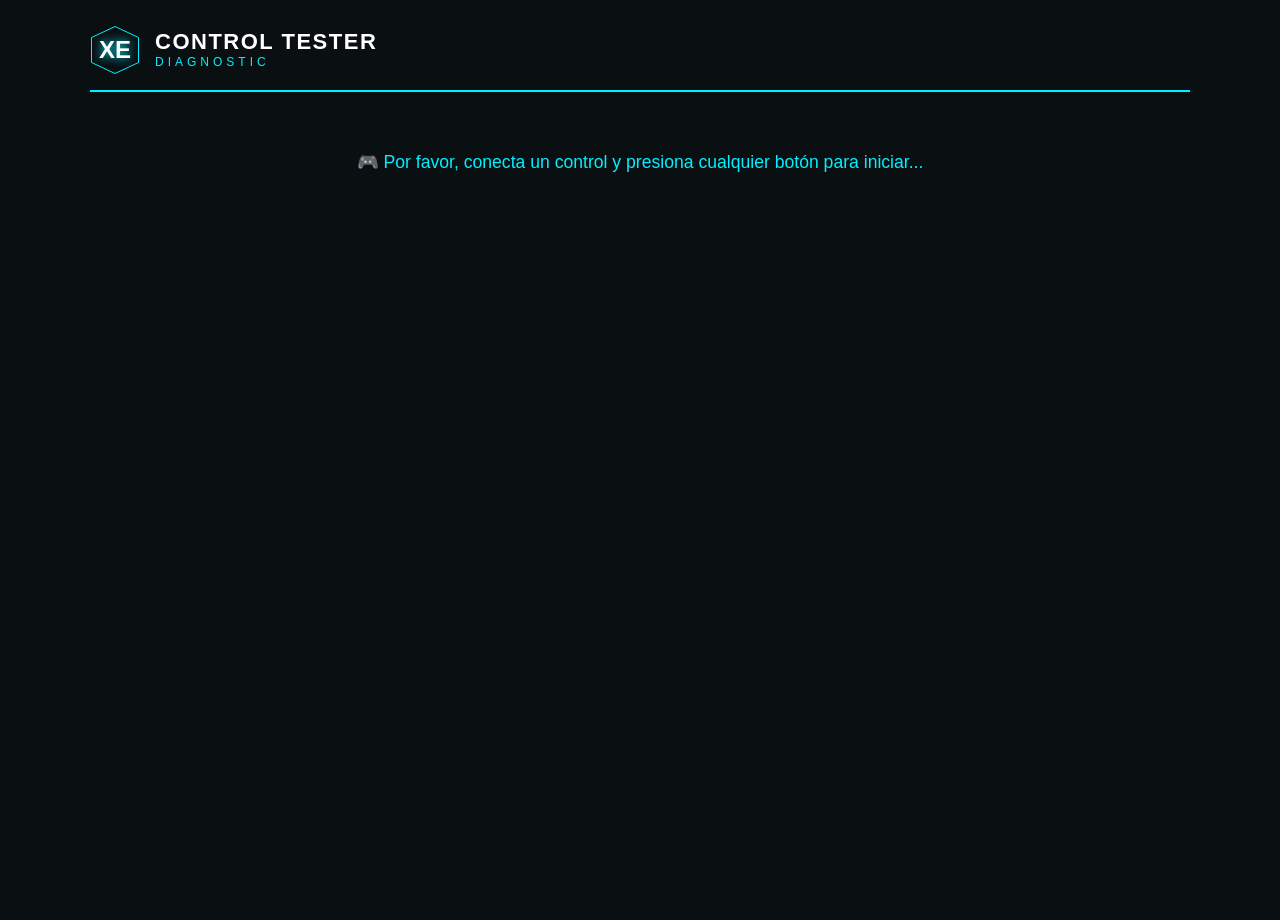
<file: XE_Control_Tester_v2.html>
<!DOCTYPE html>
<html lang="es">
<head>
    <meta charset="UTF-8">
    <meta name="viewport" content="width=device-width, initial-scale=1.0">
    <title>XE Control Tester - Diagnóstico Avanzado</title>
    <style>
        :root {
            --cyan-bright: #00f0ff;
            --cyan-dark: #008b9b;
            --bg-dark: #0a0f12;
            --white: #ffffff;
            --gray: #2a353c;
            --font-main: 'Segoe UI', Roboto, Helvetica, Arial, sans-serif;
        }

        body {
            background-color: var(--bg-dark);
            color: var(--white);
            font-family: var(--font-main);
            margin: 0;
            padding: 10px;
            display: flex;
            flex-direction: column;
            align-items: center;
            min-height: 100vh;
        }

        /* Estilos del Logotipo XE CONTROL TESTER */
        .brand-header {
            display: flex;
            align-items: center;
            justify-content: flex-start;
            width: 100%;
            max-width: 1100px;
            padding: 15px 0;
            border-bottom: 2px solid var(--cyan-bright);
            margin-bottom: 20px;
        }

        .logo-container {
            display: flex;
            align-items: center;
            gap: 15px;
        }

        .logo-hexagon {
            width: 50px;
            height: 50px;
            display: flex;
            align-items: center;
            justify-content: center;
            position: relative;
        }

        /* Hexágono CSS */
        .logo-hexagon svg {
            position: absolute;
            width: 100%;
            height: 100%;
            fill: none;
            stroke: var(--cyan-bright);
            stroke-width: 2;
        }

        .logo-letters-xe {
            font-size: 24px;
            font-weight: 900;
            color: var(--white);
            z-index: 1;
            font-family: 'Arial Black', Gadget, sans-serif; /* Fuente más gruesa para las letras principales */
            text-shadow: 0 0 10px var(--cyan-bright);
        }

        .logo-text-wrapper {
            display: flex;
            flex-direction: column;
            justify-content: center;
        }

        .main-brand-name {
            font-size: 22px;
            font-weight: 800;
            color: var(--white);
            text-transform: uppercase;
            letter-spacing: 1.5px;
            line-height: 1;
            margin: 0;
        }

        .sub-brand-name {
            font-size: 12px;
            font-weight: 400;
            color: var(--cyan-bright);
            text-transform: uppercase;
            letter-spacing: 4px;
            margin: 0;
            margin-top: 2px;
        }

        .connect-alert {
            color: var(--cyan-bright);
            font-size: 1.1rem;
            text-align: center;
            margin-top: 40px;
            animation: pulse 1.5s infinite;
        }

        @keyframes pulse {
            0% { opacity: 0.4; }
            50% { opacity: 1; }
            100% { opacity: 0.4; }
        }

        /* Resto de la interfaz */
        .tester-container {
            display: grid;
            grid-template-columns: repeat(auto-fit, minmax(300px, 1fr));
            gap: 15px;
            width: 100%;
            max-width: 1100px;
            padding-bottom: 30px;
        }

        /* Optimización para móviles */
        @media (max-width: 600px) {
            .brand-header {
                justify-content: center;
                flex-direction: column;
                text-align: center;
                gap: 10px;
            }
            .logo-container {
                flex-direction: column;
                gap: 5px;
            }
            .logo-text-wrapper {
                align-items: center;
            }
        }

        .card {
            background: rgba(255, 255, 255, 0.03);
            border: 1px solid var(--cyan-dark);
            border-radius: 8px;
            padding: 15px;
            box-shadow: 0 0 15px rgba(0, 240, 255, 0.1);
        }

        .card h2 {
            color: var(--cyan-bright);
            margin-top: 0;
            border-bottom: 1px solid var(--gray);
            padding-bottom: 5px;
            font-size: 1.1rem;
            text-transform: uppercase;
            letter-spacing: 1px;
        }

        /* Joysticks Visualizer */
        .joystick-area {
            display: flex;
            justify-content: space-around;
            margin-top: 15px;
        }

        .stick-viewer {
            width: 110px;
            height: 110px;
            border: 2px solid var(--white);
            border-radius: 50%;
            position: relative;
            background: radial-gradient(circle, transparent 60%, rgba(0,240,255,0.05) 100%);
        }

        .deadzone-ring {
            width: 22px; 
            height: 22px;
            border: 1px dashed var(--cyan-bright);
            border-radius: 50%;
            position: absolute;
            top: 50%;
            left: 50%;
            transform: translate(-50%, -50%);
            pointer-events: none;
            opacity: 0.7;
        }

        .stick-dot {
            width: 10px;
            height: 10px;
            background-color: var(--cyan-bright);
            border-radius: 50%;
            position: absolute;
            top: 50%;
            left: 50%;
            transform: translate(-50%, -50%);
            box-shadow: 0 0 8px var(--cyan-bright);
            transition: transform 0.05s linear;
        }

        /* Buttons Grid */
        .buttons-grid {
            display: grid;
            grid-template-columns: repeat(4, 1fr);
            gap: 8px;
            margin-top: 15px;
        }

        .btn-ui {
            background: transparent;
            border: 1px solid var(--white);
            color: var(--white);
            padding: 8px 2px;
            text-align: center;
            border-radius: 4px;
            font-weight: bold;
            font-size: 0.75rem;
            text-transform: uppercase;
        }

        .btn-ui.active {
            background: var(--cyan-bright);
            color: var(--bg-dark);
            border-color: var(--cyan-bright);
            box-shadow: 0 0 10px var(--cyan-bright);
        }

        /* Osciloscopio Canvas */
        .osc-container {
            width: 100%;
            margin-top: 10px;
        }
        canvas {
            width: 100%;
            height: 100px;
            background-color: #05080a;
            border: 1px solid var(--gray);
            border-radius: 4px;
            display: block;
        }

        /* Stats */
        .stat-line {
            display: flex;
            justify-content: space-between;
            margin: 6px 0;
            font-family: monospace;
            font-size: 0.9rem;
        }
        .stat-val {
            color: var(--cyan-bright);
            font-weight: bold;
        }
    </style>
</head>
<body>

    <header class="brand-header">
        <div class="logo-container">
            <div class="logo-hexagon">
                <svg viewBox="0 0 100 100" version="1.1" xmlns="http://www.w3.org/2000/svg">
                    <polygon points="50 3, 97 25, 97 75, 50 97, 3 75, 3 25"/>
                </svg>
                <span class="logo-letters-xe">XE</span>
            </div>
            <div class="logo-text-wrapper">
                <h1 class="main-brand-name">Control Tester</h1>
                <span class="sub-brand-name">Diagnostic</span>
            </div>
        </div>
    </header>

    <p id="connection-status" class="connect-alert">🎮 Por favor, conecta un control y presiona cualquier botón para iniciar...</p>

    <div class="tester-container" id="tester-ui" style="display: none;">
        
        <div class="card">
            <h2>Rendimiento</h2>
            <div class="stat-line"><span>ID:</span> <span id="gamepad-id" class="stat-val"
</file>
